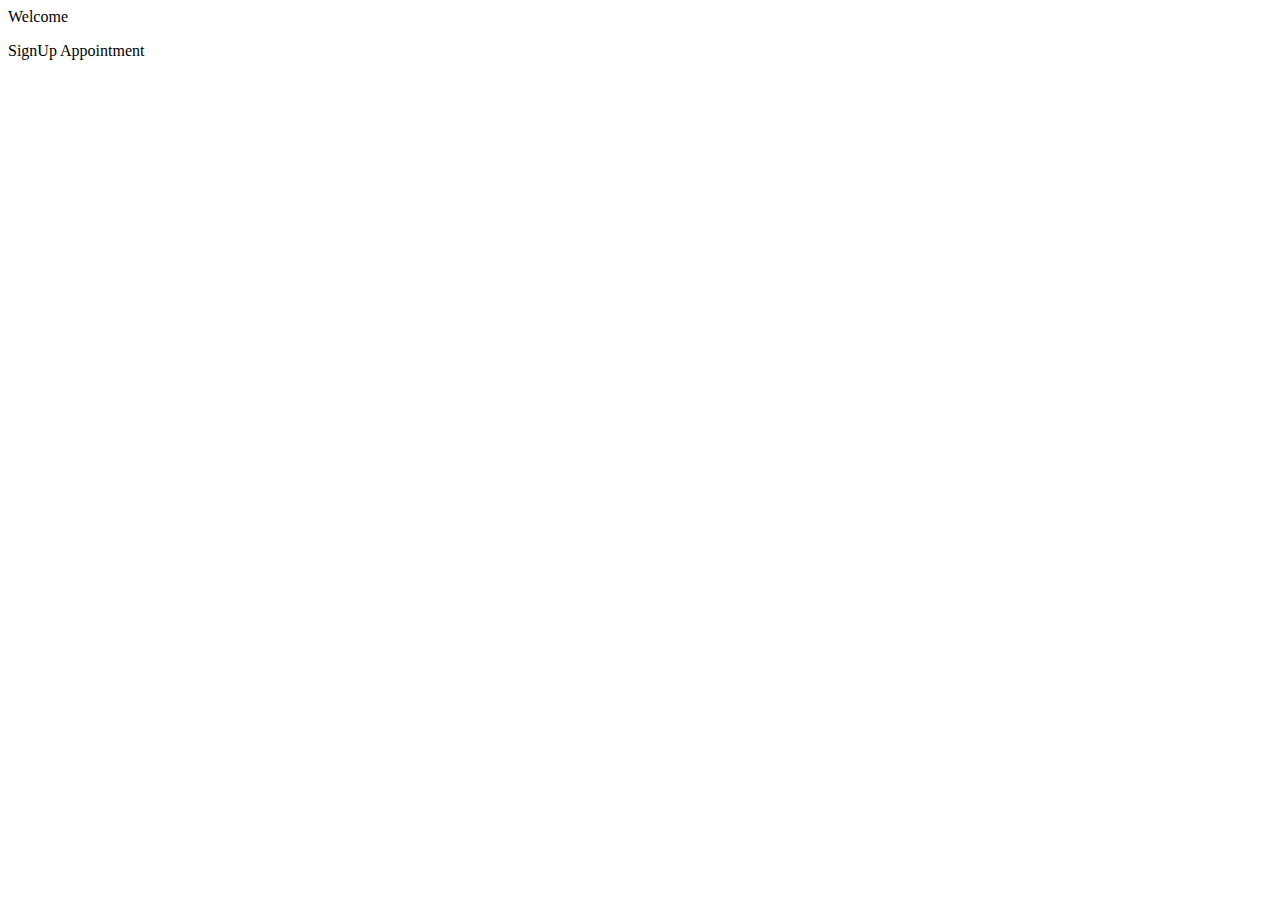
<file: src/main/resources/templates/user/index.html>
<!DOCTYPE html>

<html lang="en" xmlns:th="http://www.w3.org/1999/xhtml">

<head th:replace="fragments :: head"></head>

<body class="container">

<form method="post">

    <div class="form-group">

        <label>Welcome

            <p th:text="${name}"></p>

        </label>

    </div>

    <div class="form-group">

        <a th:href="@{/}">SignUp Appointment</a>

    </div>

</form>

</body>

</html>
</file>
